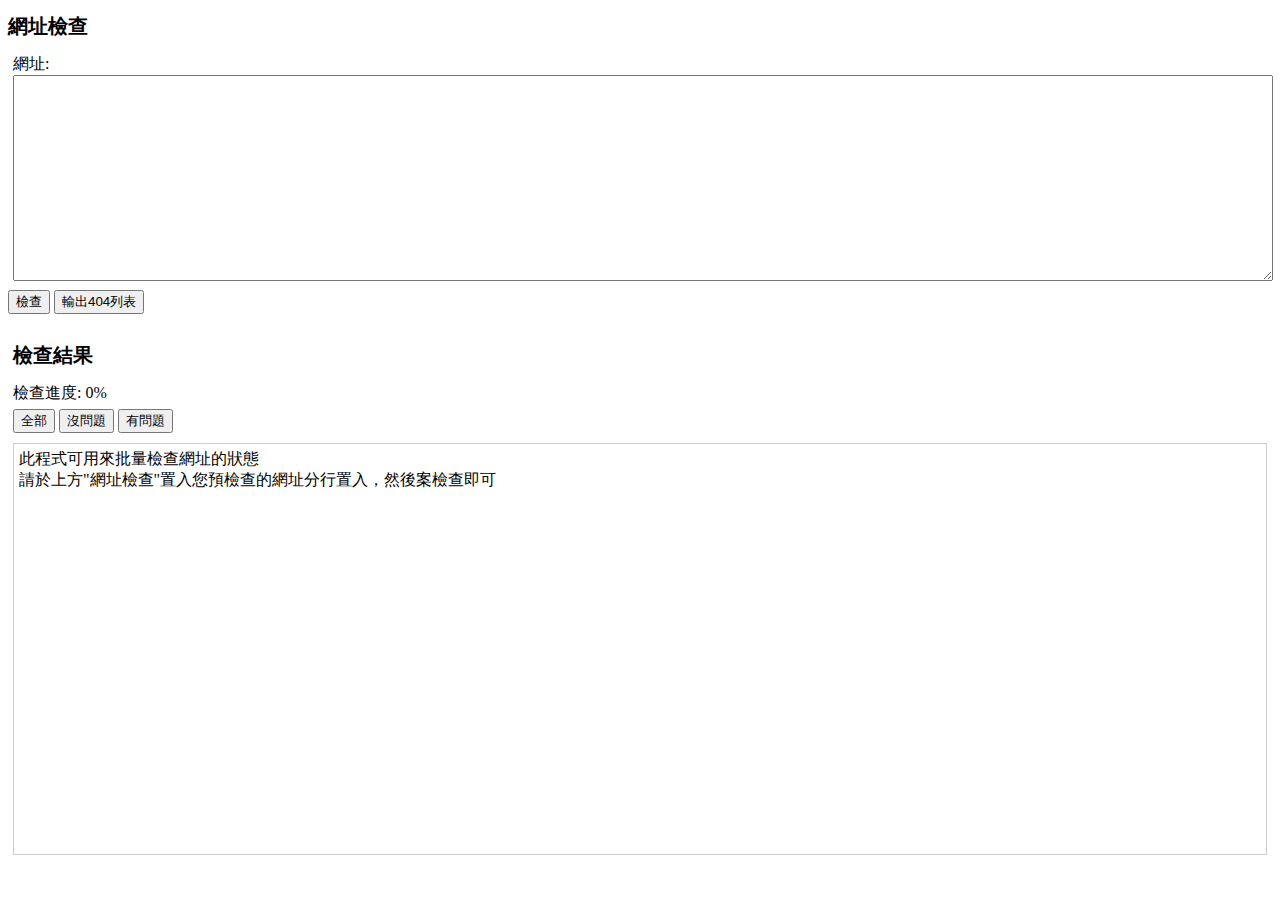
<file: index.html>
<!DOCTYPE html>
<html lang="en">

<head>
    <meta charset="UTF-8">
    <title>網站檢查</title>
    <link rel="stylesheet" href="_css/style.css" />
    <script type="text/javascript" src="_js/jquery.min.js"></script>
    <script type="text/javascript">
	    $(function() {
	    	$("#check_btn").click(function(){
	    		var page = ($("#page").val().slice(-1) !== '\n')?$("#page").val()+'\n':$("#page").val();
	    		var fileMsg = "檢查失敗";
	    		var url_arry = (page.indexOf('\n') !== -1)?page.split('\n'):[page];
	    		var max_check_amt = url_arry.length-1;
	    		var check = $("#check").val();
	    		var current = 0;
	    		var echo = "#message";
	    		var processStage = "#stage";
	    		var outputPannel = "#output_result";

	    		$(echo).html("檢查中...<br>");
	    		$(outputPannel).val("");

	    		fnCheck(url_arry,max_check_amt,check,current,echo,processStage,outputPannel);

	    		//console.log(url_arry);
	    	})

	    	//沒問題
	    	$("#filter-ok").click(function(){
	    		$("#message .result-item").hide();
	    		$("#message .ok").show();
	    	})

	    	//有問題
	    	$("#filter-not-ok").click(function(){
	    		$("#message .result-item").hide();
	    		$("#message .not-ok").show();
	    	})

	    	//顯示全部
	    	$("#filter-all").click(function(){
	    		$("#message .result-item").show();
	    	})

	    	$("#output_btn").click(function(){
	    		if ($("#output").css("display") == 'block'){
	    			$(this).text("輸出404列表");
	    			$("#output").hide(200);
	    		}else{
	    			$(this).text('隱藏404列表');
	    			$("#output").show(200);
	    		}
	    		
	    	})

	    })

	    //送交檢查程序
	    function fnCheck(url_arry,max_check_amt,check,current,echo,processStage,outputPannel){
	    	$.ajax({
						type: 'POST',
						url: '_process/check.php?action=check',
						cache: false,
						data: {
								"page": encodeURIComponent(url_arry[current]),
								"check": encodeURIComponent(check)
							}
					}).done(function( data ) {
						var jdata = $.parseJSON(data);
						var string = '<div class="'+jdata["class"]+' result-item">'+jdata["status"]+': ('+jdata["time"]+') 檢查['+jdata["url"]+']<br></div>';
						$(echo).append(string);
						
						if (jdata["class"] == 'not-ok') {
							$(outputPannel).val($(outputPannel).val()+jdata['url']+'\n');
						}

						current++;
						if (current < max_check_amt) fnCheck(url_arry,max_check_amt,check,current,echo,processStage,outputPannel);

						var processStageCount = Math.round((current/max_check_amt)*100)+'%';
						$(processStage).text(processStageCount);

					}).fail(function( textStatus ) {
						$(echo).append(failMsg+": "+textStatus);
						current++;
						if (current < max_check_amt) fnCheck(url_arry,max_check_amt,check,current,echo,processStage,outputPannel);

						var processStageCount = Math.round((current/max_check_amt)*100)+'%';
						$(processStage).text(processStageCount);
					});
	    }

    </script>
</head>

<body>
    <div id="check_form">
        <h1>網址檢查</h1>
        <label for="index_page">網址:
            <textarea id="page" name="page"></textarea>
        </label>
        <button id="check_btn">檢查</button> <button id="output_btn">輸出404列表</button>
	    <div id="output">
	    	<textarea id="output_result" name="output_result" id="" cols="30" rows="10"></textarea>
	    </div>
    </div>
    <div id="result">
    	<h1>檢查結果</h1>
    	<div id="process-wrap">檢查進度: <span id="stage">0%</span></div>
    	<div id="filter-wrap">
    		<button id="filter-all">全部</button>
    		<button id="filter-ok">沒問題</button>
    		<button id="filter-not-ok">有問題</button>
    	</div>
    	<div id="message">
			此程式可用來批量檢查網址的狀態<br>
			請於上方"網址檢查"置入您預檢查的網址分行置入，然後案檢查即可<br>
    	</div>
    </div>

</body>

</html>
</file>
<file: _css/style.css>
h1{font-size:20px}label{display:block;clear:both;margin:5px}label textarea{clear:both;width:100%;height:200px}label input{width:500px}#result{margin:10px 0;padding:5px}#result #process-wrap{margin-bottom:5px}#result #message{border:1px solid #ccc;margin:10px 0;padding:5px;height:400px;overflow:auto}#result #message .source{padding:5px;width:99%;height:auto;background:#ccc;margin-top:20px;border:1px solid #A9A9A9;-webkit-border-radius:5px;-khtml-border-radius:5px;-moz-border-radius:5px;-ms-border-radius:5px;-o-border-radius:5px;border-radius:5px}#result #message .source textarea{margin:2px 0;width:99%;height:300px}#result #message .note{color:red}#result #message .ok{color:#3F8C2C}#result #message .not-ok{color:#B92722}#result #message .ok-redirect{color:#2769B1}#result #message a.active:before{content:"[V] ";color:#629300}#output{display:none;width:100%;margin:10px 0}#output textarea{width:100%;height:200px;overflow:auto}
</file>
